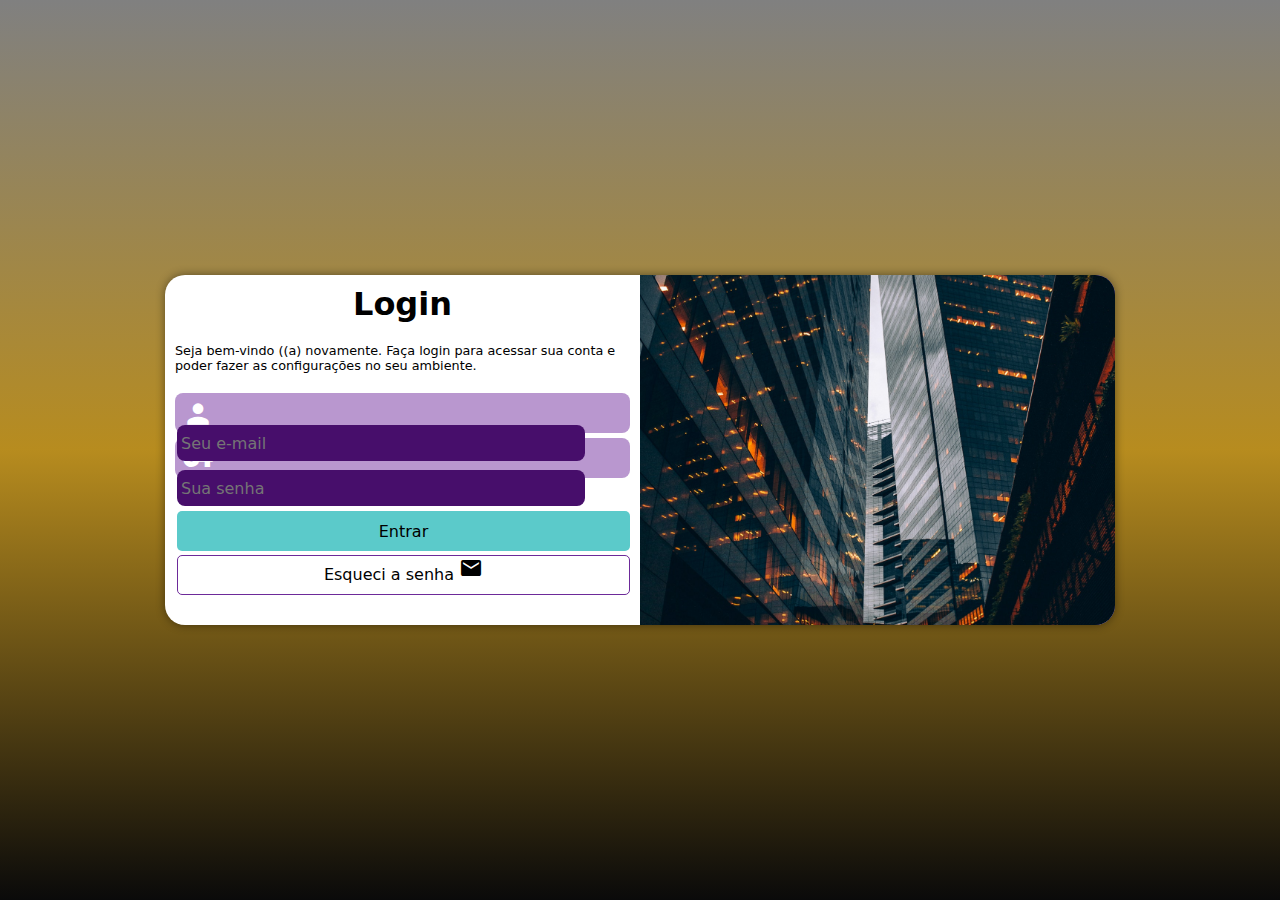
<file: index.html>
<!DOCTYPE html>
<html lang="pt-br">

<head>
    <meta charset="UTF-8">
    <meta http-equiv="X-UA-Compatible" content="IE=edge">
    <meta name="viewport" content="width=device-width, initial-scale=1.0">
    <link rel="stylesheet" href="https://fonts.googleapis.com/icon?family=Material+Icons">
    <link rel="stylesheet" href="estilos/style.css">
    <link rel="stylesheet" href="estilos/media-query.css">
    <title>Login</title>
</head>

<body>
    <main>
        <section id="login">
            <div id="imagem">

            </div>
            <div id="formulario">
                <h1>Login</h1>
                <p>Seja bem-vindo ((a) novamente. Faça login para acessar sua conta e poder fazer as configurações no
                    seu ambiente.</p>
                <form action="login.php" method="post" autocomplete="on">
                    <div class="campo">
                        <i class="material-icons">person</i>
                        <input type="email" name="login" id="I_login" placeholder="Seu e-mail" autocomplete="email"
                            required maxlength="30">
                        <label for="I_login">Login</label>
                    </div>
                    <div class="campo">
                        <i class="material-icons">vpn_key</i>
                        <input type="password" name="senha" id="I_senha" placeholder="Sua senha"
                            autocomplete="current-password" required minlength="8" maxlength="20">
                        <label for="I_senha">Senha</label> <br>
                        <input type="submit" value="Entrar" id="I_entrar">
                        <a href="esqueci.html" id="I_esqueci">Esqueci a senha <i class="material-icons">mail</i></a>

                    </div>

                </form>
            </div>

        </section>
    </main>

</body>

</html>
</file>
<file: estilos/style.css>
@charset "UTF-8";

/*
    Paleta de cores
    Verde: #49a09d
    Lilás: #5f2c82
 */

 *{
    font-family: system-ui, -apple-system, BlinkMacSystemFont, 'Segoe UI', Roboto, Oxygen, Ubuntu, Cantarell, 'Open Sans', 'Helvetica Neue', sans-serif;
    padding: 0px;
    margin: 0px;

    /* Aqui abaixo esta sendo feito com que a borda faça parte da conta de largura*/
    box-sizing: border-box;

 }

 body, html{
    background-color: #5f2c82;
    /* A princípio é esse HEIGTH que está deixando a tela ENORME, precisa verificar melhor */
    height: 100vh;
    width: 100vw;
 }

/* Para poder ajustar a localização central da SECTION é necessário deixar o posicionamento do MAIN como RELATIVE e deixar o pocisionamento da section como ABSLUTE, dentro da seciton é necessário fazer alterações como o TOP e o LEFT em 50%, isso vai deixar a section com a ponta superiror esquerda exatamente no centro do MAIN, após isso é feito uma uma trasformação com o TRANSFORM TRANSLATE para -50% -50%, assim concluindo */

 main{
    position: relative;
    height: 100vh;
    width: 100vw;
 }

 section#login{
    position: absolute;
    top: 50%;
    left:  50%;
    
    /* Abaixo está um codigo que tudo que estiver FORA DA BORDA vai ficar escondido */
    overflow: hidden;
    background-color: white;
    width: 250px;
    height: 510px;
    border-radius: 20px;
    box-shadow:  0px 0px 10px rgba(0, 0, 0, 0.452);
    /* A linha abaixo é para dar uma delicada transição nas mudanças de dispositivos */
    transition: width .3s, heigth .3s;
    transition-timing-function: ease;
    transform: translate(-50%, -50%);
 }

 /* Abaixo está direcionando uma mudança da DIV que carrega o ID IMAGEM dentro do section que carrega o ID LOGIN. */
 section#login > div#imagem{
    display: block;
    background:  #5f2c82 url(../imagens/predio.jpg) no-repeat;
    /* Como a imagem é grande para o dispositivo, abaixo está socitidando o foco da imagem no centro dela, é possível escolher a posição de aconrdo com dois pontos de referência */
    background-position: center center;
    background-size: cover;
    height: 200px;
 }

 section#login > div#formulario{
    display: block;
    padding: 10px;
 }

 /* Configurações do H1 dentro da DIV do FORMULARIO */
 div#formulario > h1 {
   text-align: center;
   margin-bottom: 10px;

 }

 /* Configurações do PARAGRAFO (P) dentro da DIV do FORMULARIO */
 div#formulario > p {
   font-size: 0.8em;
   margin-bottom: 20px;
 }

div.campo{
   background-color: #b997cf;
   width: 100%;
   height: 40px;
   display: block;
   border-radius: 8px;
   margin: 5px 0px;
   padding-left: 2px;
}
/* 
form input[type=submit]{
   display: block;
   margin-top: 4px;
   width: 100%;
   height: 40px;
   font-size: 1em;
   background-color: #56c9c9f8;
   border: none;
   color: black;
   border-radius: 5px;
   cursor: pointer;
   margin-top: 5px;
   
} */

 div.campo > label {
   font-size: .9em;
   display: none;
 }

 div.campo > i{
   color: white;
   font-size: 2em;
   width: 40px;
   padding: 5px;
   /* background-color: black; */
 }

 div.campo > input{
   background-color: #470e6b;
   font-size: 1em;
   height: 90%;
   border: 0px;
   border-radius: 8px;
   padding: 4px;
   width: calc(100% - 45px);
   transform: translateY(-10px);
 }

 form input[type=submit]{
   display: block;
   margin-top: 4px;
   width: 100%;
   height: 40px;
   font-size: 1em;
   background-color: #56c9c9f8;
   border: none;
   color: black;
   border-radius: 5px;
   cursor: pointer;
   margin-top: 5px;
   
}

 div.campo > input:focus-within{
   background-color: white;
 }

 /* div.campo > #I_entrar {
   display: block;
   margin-top: 4px;
   width: 100%;
   height: 40px;
   font-size: 1em;
   background-color: #56c9c9f8;
   border: none;
   color: black;
   border-radius: 5px;
   cursor: pointer;
   margin-top: 5px;
 } */

div.campo > #I_entrar:hover{
   background-color: #622988;
   color: white;

}

div.campo > a#I_esqueci{
   display: block;
   text-align: center;
   color: black;
   font-size: 1em;
   width: 100%;
   height: 40px;
   background-color: white;
   border: 1px solid #6d2a99;
   border-radius: 5px;
   cursor: pointer;
   margin-top: -6px;
   text-decoration: none;
 }

 div.campo > #I_esqueci:hover{
   background-color: #622988;
   color: white;
}
</file>
<file: estilos/media-query.css>
@charset "UTF-8";

/* Typical Device Breakpoints
-----------------------------
Pequenas telas: 600px
Celular: de 600px até 768px
Tablet: de 768px até 992px
Desktop: de 992px até 1200px
Grandes telas: acima de 1200px */


/* Abaixo está feio uma configuração para TABLET */
@media screen and (min-width: 768px) and (max-width: 992px) {
    body{
        background-image: linear-gradient(to top, black,  rgb(235, 161, 25), gray);
    }
    
    /* A configurações de altura e largura abaixo é com relação ao MAIN do BODY */
    section#login {
        width: 80vw;
        height: 320px;
    }

    section#login > div#imagem {
        float: left;
        width: 30%;
        height: 100vh;
        
    }

    section#login > div#formulario {
        float: right;
        width: 70%;
    }
}

/* Abaixo está feito uma configuração para DESKTOP */
@media screen and (min-width: 993px) {
    body{
        background-image: linear-gradient(gray, rgba(196, 154, 16, 0.87), rgb(10, 10, 10));
    }
    
    section#login{
        width: 950px;
        height: 350px;
    }
    
    section#login > div#imagem {
        float: right;
        width: 50%;
        height: 100%;
    }

    section#login > div#formulario {
        float: left;
        width: 50%;
    }

    div#formulario > h1 {
        font-size: 2em;
    }

    div#formulario > p {
        font-size: 1.em;
        margin: 20px 0px;
    }
}
</file>
